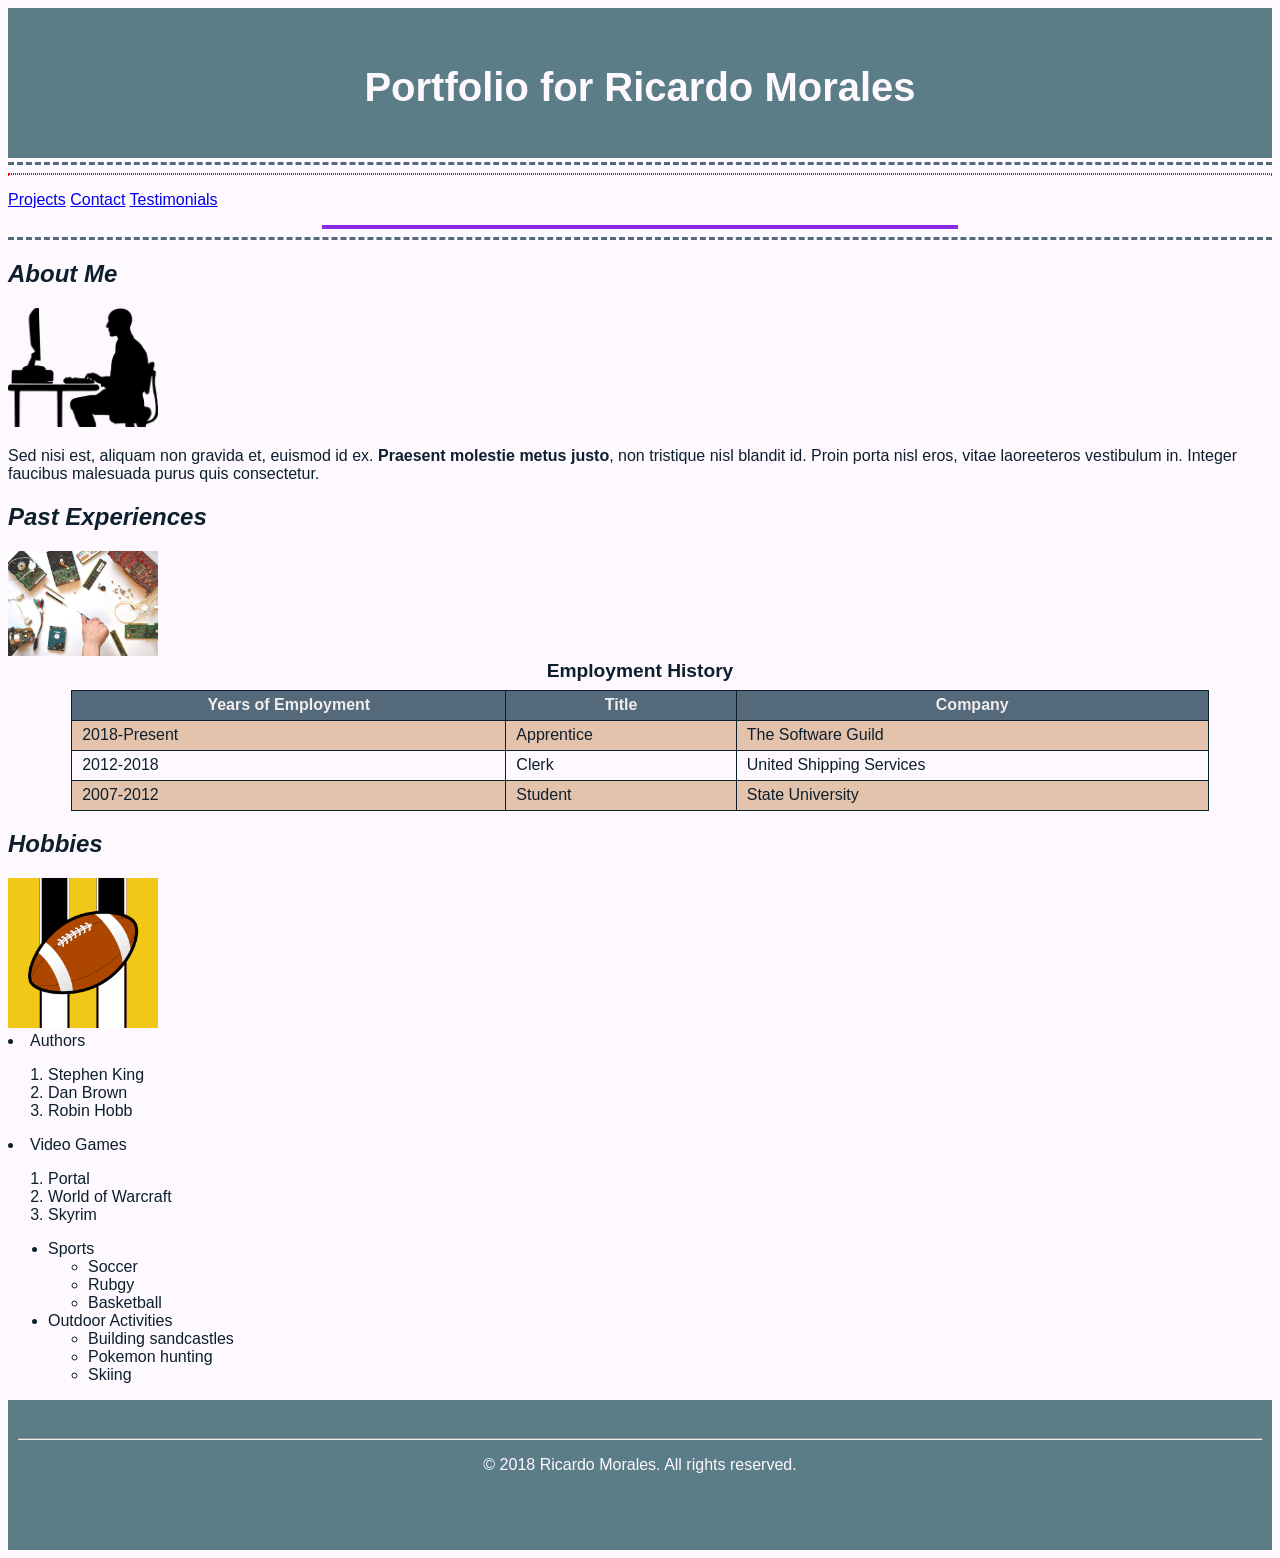
<file: Examples/HTML/portfolio/index.html>
<!DOCTYPE html>
<!--
Name: Ricardo Morales
Date Created: 09/05/2018
Most recent revision: 09/05/2018
-->

<html lang="en">
  <head>
    <title>Ricardo's Portfolio</title>
    <link href="styles/teststyles.css" rel="stylesheet" type="text/css" />
    <style>
      caption {
          font-weight: bold;
          font-size: 1.2em;
          margin-bottom: 8px;
      }

      table, th, td {
        
          border: 1px solid #0d1f2d;
          border-collapse: collapse;
          padding: 5px 10px;
      }

      table {
          width: 90%;
          margin: auto;
      }

      tr {
          height: 30px;
      }

      th {
          background-color: #546a7b;
          color: #f2eded;
      }

      tbody tr:nth-child(odd) {
          background-color: #e4c3ad;
      }

    </style>

  </head>

  <body>
    <header><h1>Portfolio for Ricardo Morales</h1></header>
<!-- We need to add links to projects.html, contact.html, and testimonials.html -->
    <nav class="border">
      <hr style="border: thin dotted red;" />
      <p>
        <a href="projects.html" target="_blank">Projects</a>
        <a href="contact.html" target="_blank">   Contact</a>
        <a href="testimonials.html" target="_blank">    Testimonials</a>
      </p>

      <hr style="width: 50%; border: 2px solid blueviolet;" />

    </nav>

    <section>
      <article class="border" id="about-me">
        <h2><em>About Me</em></h2>
        <img src="images/programmer.png" alt="Portrait of Ricardo" style= "width: 150px"/>
        <p>Sed nisi est, aliquam non gravida et, euismod id ex.
        <strong>Praesent molestie metus justo</strong>,
        non tristique nisl blandit id. Proin porta nisl eros, vitae laoreeteros
        vestibulum in. Integer faucibus malesuada purus quis consectetur.</p>
    </article>

      <article id="experience">
        <h2><em>Past Experiences</em></h2>
        <img src="images/hardware.jpg" alt="hadware picture" style= "width: 150px"/>
        <table>
          <caption>Employment History</caption>
          <thead>
            <tr>
            <th>Years of Employment</th>
            <th>Title</th>
            <th>Company</th>
            </tr>
          </thead>

          <tbody>
            <tr>
            <td>2018-Present</td>
            <td>Apprentice</td>
            <td>The Software Guild</td>
            </tr>

            <tr>
            <td>2012-2018</td>
            <td>Clerk</td>
            <td>United Shipping Services</td>
            </tr>

            <tr>
            <td>2007-2012</td>
            <td>Student</td>
            <td>State University</td>
            </tr>
          </tbody>
        </table>
      </article>

      <article id="hobbies">
        <h2><em>Hobbies</em></h2>
        <img src="images/pitt.jpg" alt="pittsburgh steelers" style= "width: 150px"/>
        <li>Authors</li>
          <ol>
              <li>Stephen King</li>
              <li>Dan Brown</li>
              <li>Robin Hobb</li>
          </ol>
          <li>Video Games</li>
          <ol>
              <li>Portal</li>
              <li>World of Warcraft</li>
              <li>Skyrim</li>
          </ol>
      </ul>
      <ul>
          <li>Sports</li>
          <ul>
              <li>Soccer</li>
              <li>Rubgy</li>
              <li>Basketball</li>
          </ul>
          <li>Outdoor Activities</li>
          <ul>
              <li>Building sandcastles</li>
              <li>Pokemon hunting</li>
              <li>Skiing</li>
          </ul>
      </ul>
    </article>
        </section>
        <footer>
          <hr />
            <p>&copy; 2018 Ricardo Morales. All rights reserved.</p>
        </footer>
      </body>
</file>
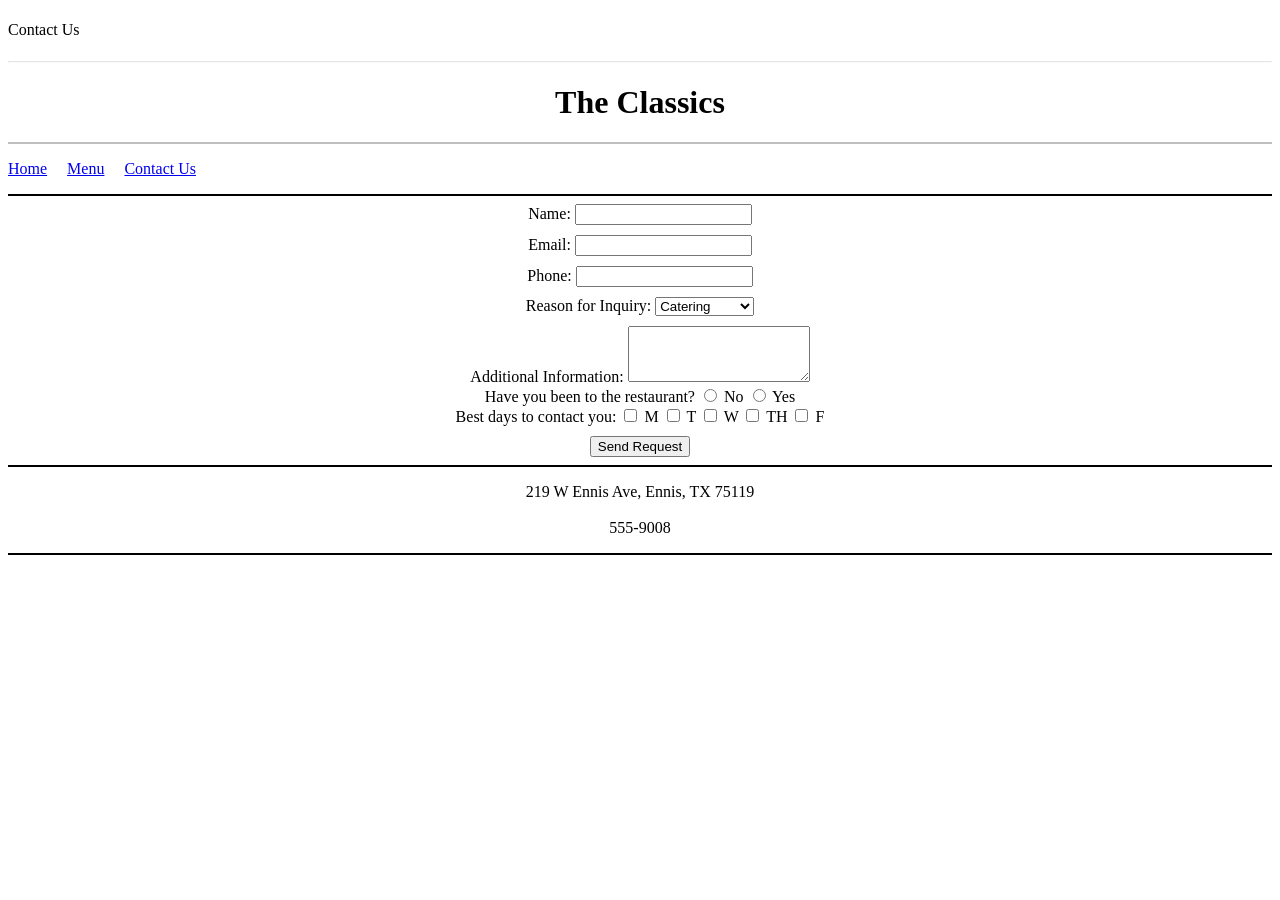
<file: RestaurantSite1/contact.html>
<!DOCTYPE html>
<!--
    Name: Ricardo Morales
    Date Created: 09/06/2018
    Most recent revision: 09/06/2018
-->
<html lang="en">
    <head>
        <title>Contact Us</title>
    </head>

    <body>
      <header>
        <h4 style="font-weight:normal"> Contact Us</h4>
        <hr style="opacity: 0.25" >

        <h1 align="center">The Classics</h1>
      </header>

      <nav>
        <hr style="opacity:.25; border: solid 1.5px">
        <p>
          <a href="home.html">Home</a>
          <a href="menu.html" style="padding-left:1em"> Menu</a>
          <a href="contact.html" style="padding-left:1em">Contact Us</a>
        </p>
        <hr style="border: solid .5px">
      </nav>

        <section>
          <form action="submit.html" method="POST">
          <center>
            <label for="Name">Name:</label>
              <input type="text" id="Name" name="Name" style="margin-bottom: 10px">
              <br />

            <label for="Email">Email:</label>
              <input type="text" id="Email" name="Email" style="margin-bottom: 10px">
              <br />

            <label for="Phone">Phone:</label>
              <input type="text" id="Phone" name="Phone" style="margin-bottom: 10px">
              <br />

              <label for="inquiry">Reason for Inquiry:</label>
                <select id="inquiry" name="inquiry" style="margin-bottom: 10px">
                  <option value="default" selected>Catering</option>
                  <option value="private-party">Private Party</option>
                  <option value="feedback">Feedback</option>
                  <option value="other">Other</option>
                </select><br />

                <label for="info">Additional Information:  </label>
                    <textarea id="info" name="info" style="height:50px"
                    style="margin-bottom: 10px"></textarea>
              <br />

              <label for="">Have you been to the restaurant?</label>
              <input type="radio" id="choice1" name="questionnaire" value="no">
              <label for="choice1">No</label>
              <input type="radio" id="choice2" name="questionnaire" value="yes">
              <label for="choice2">Yes</label><br />

              <label for="ContactYou" style="margin-top: 10px">Best days to contact you:</label>
              <input type="checkbox" id="monday" name="monday" value="monday" style="padding-left:1em">
                  <label for="monday">M</label>
              <input type="checkbox" id="tuesday" name="tuesday" value="tuesday" style="padding-left:1em">
                  <label for="tuesday">T</label>
              <input type="checkbox" id="wednesday" name="wednesday" value="wednesday" style="padding-left:1em">
                  <label for="wednesday">W</label>
              <input type="checkbox" id="thursday" name="thursday" value="thursday" style="padding-left:1em">
                  <label for="thursday">TH</label>
              <input type="checkbox" id="friday" name="friday" value="friday" style="padding-left:1em">
                  <label for="friday">F</label>
              <br />

              <input type="submit" name="Send" value="Send Request"style="margin-top: 10px">

          </center>
        </Section>


        <footer>
          <hr style="border: solid .5px">
          <p align="center" style="text-decoration:none">
            219 W Ennis Ave, Ennis, TX 75119<br />
            <br />
            555-9008
          </p>
          <hr style="border: solid .5px">
        </footer>
    </body>
</html
</file>
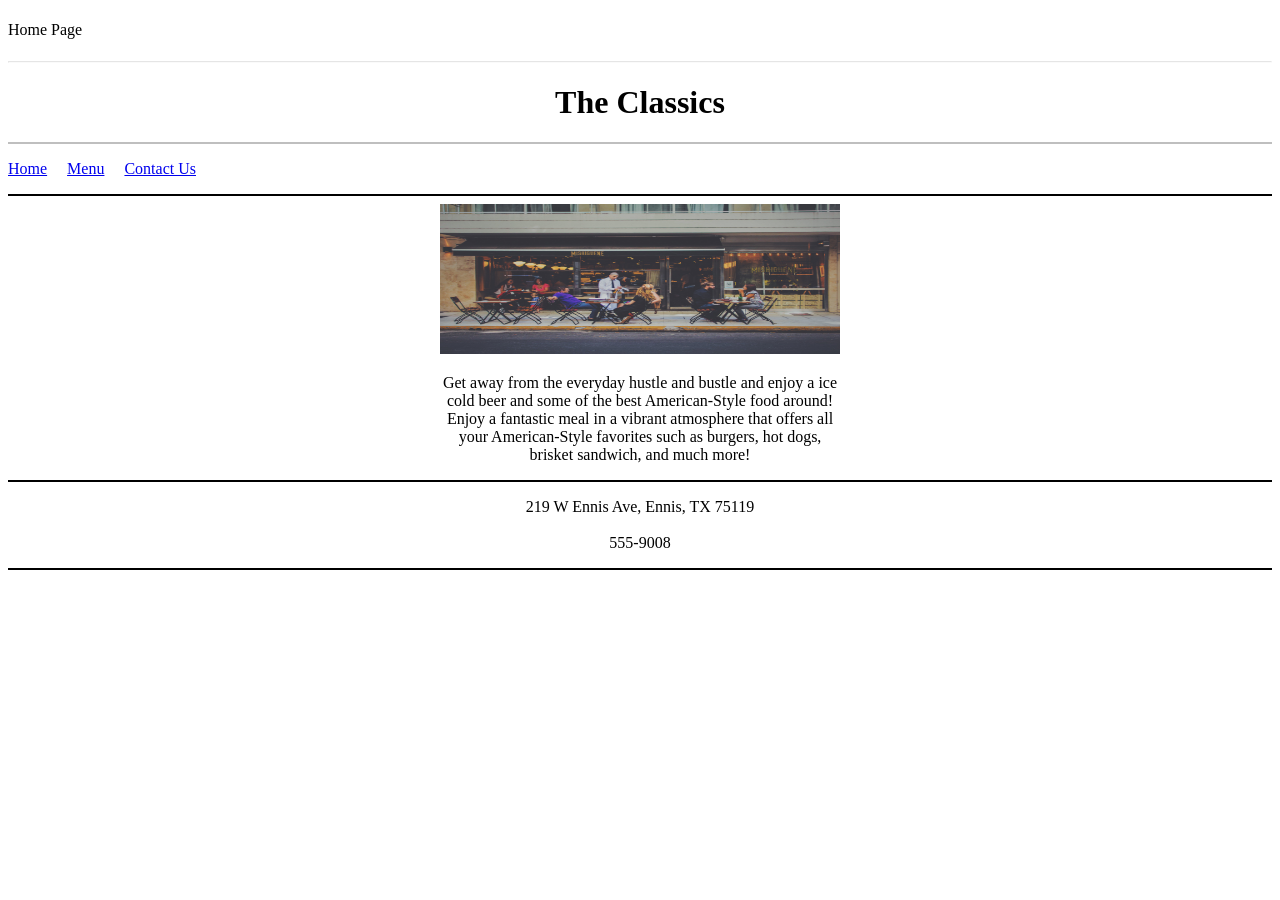
<file: RestaurantSite1/home.html>
<!DOCTYPE html>
<!--
    Name: Ricardo Morales
    Date Created: 09/06/2018
    Most recent revision: 09/06/2018
-->
<html lang="en">
    <head>
        <title>Home Page</title>
    </head>

    <body>
      <header>
        <h4 style="font-weight:normal">Home Page</h4>
        <hr style="opacity: 0.25" >

        <h1 align="center">The Classics</h1>
      </header>

        <nav>
          <hr style="opacity:.25; border: solid 1.5px">
          <p>
            <a href="home.html">Home</a>
            <a href="menu.html" style="padding-left:1em"> Menu</a>
            <a href="contact.html" style="padding-left:1em">Contact Us</a>
          </p>
          <hr style="border: solid .5px">
        </nav>

        <section>
          <center>
          <img class="center" style="width:400px; height:150px" src="images/restaurant.jpg"
          alt="Image of the restaurant"/>
          <article id="desciption">
            <p style=" width:400px" class="center">
            Get away from the everyday hustle and bustle and enjoy a ice
            cold beer and some of the best American-Style food around! Enjoy a
            fantastic meal in a vibrant atmosphere that offers all your American-Style
            favorites such as burgers, hot dogs, brisket sandwich, and much more!
            </p>
          </article>
          </center>
        </Section>


        <footer>
          <hr style="border: solid .5px">
          <p align="center" style="text-decoration:none">
            219 W Ennis Ave, Ennis, TX 75119<br />
            <br />
            555-9008
          </p>
          <hr style="border: solid .5px">
        </footer>
    </body>
</html
</file>
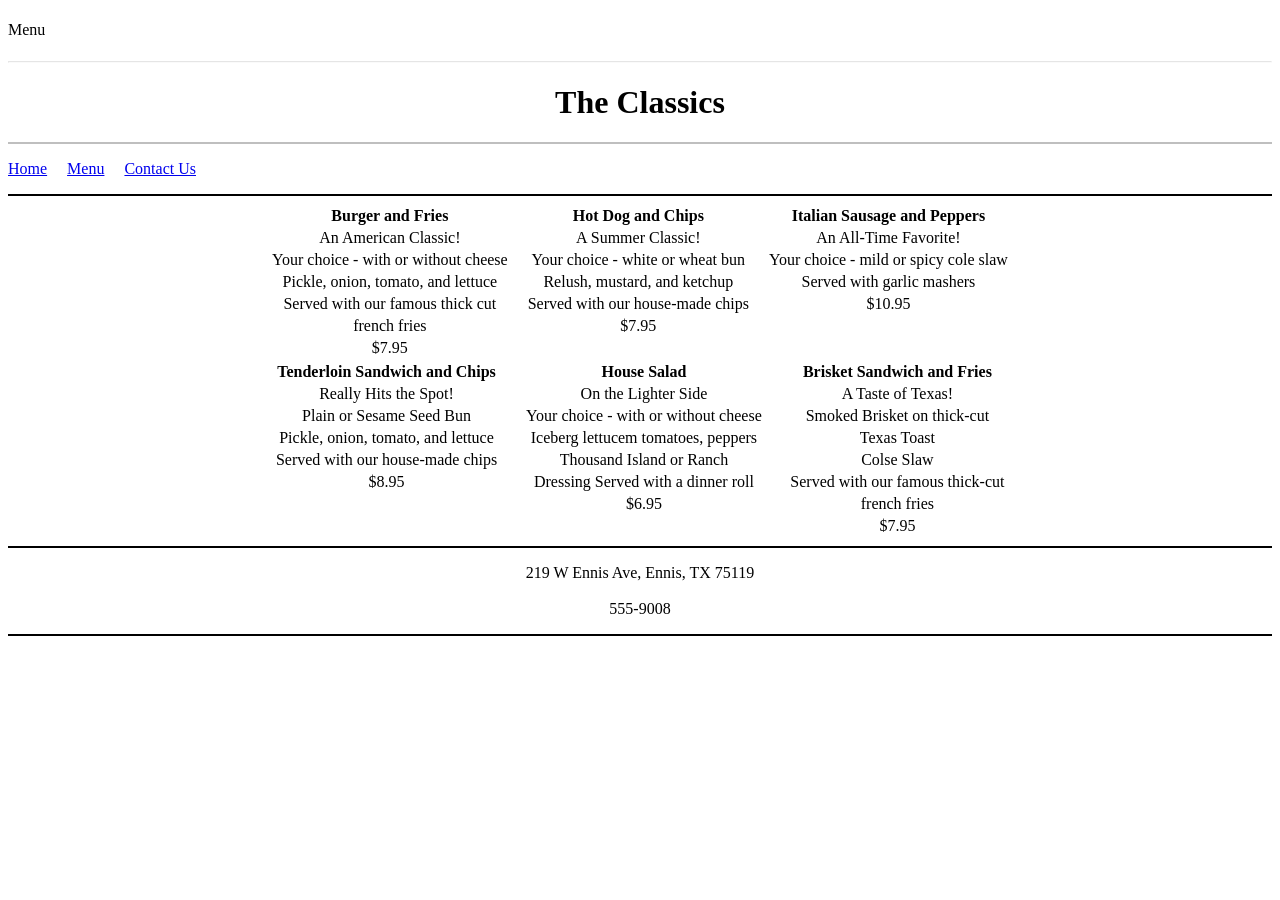
<file: RestaurantSite1/menu.html>
<!DOCTYPE html>
<!--
    Name: Ricardo Morales
    Date Created: 09/06/2018
    Most recent revision: 09/06/2018
-->
<html lang="en">
    <head>
        <title>Menu</title>
    </head>

    <body>
      <header>
        <h4 style="font-weight:normal">Menu</h4>
        <hr style="opacity: 0.25" >

        <h1 align="center">The Classics</h1>
      </header>

      <nav>
        <hr style="opacity:.25; border: solid 1.5px">
        <p>
          <a href="home.html">Home</a>
          <a href="menu.html" style="padding-left:1em"> Menu</a>
          <a href="contact.html" style="padding-left:1em">Contact Us</a>
        </p>
        <hr style="border: solid .5px">
      </nav>

        <section>
          <article id="menu-items">
            <center>
            <table style="text-align:center; width:60%">
              <tr>
                <th>Burger and Fries</th>
          	    <th>Hot Dog and Chips</th>
          	    <th>Italian Sausage and Peppers</th>
              </tr>
              <tr>
                <td>An American Classic!</td>
                <td>A Summer Classic!</td>
                <td>An All-Time Favorite!</td>
              </tr>
              <tr>
                <td>Your choice - with or without cheese</td>
                <td>Your choice - white or wheat bun</td>
                <td>Your choice - mild or spicy cole slaw</td>
              </tr>
              <tr>
                <td>Pickle, onion, tomato, and lettuce</td>
                <td>Relush, mustard, and ketchup</td>
                <td>Served with garlic mashers</td>
              </tr>
              <tr>
                <td>Served with our famous thick cut</td>
                <td>Served with our house-made chips</td>
                <td>$10.95</td>
              </tr>
              <tr>
                <td>french fries</td>
                <td>$7.95</td>
                <td></td>
              </tr>
              <tr>
                <td>$7.95</td>
                <td></td>
                <td></td>
              </tr>
            </table>

            <table style="text-align:center; width:60%">
              <tr>
                <th>Tenderloin Sandwich and Chips</th>
          	    <th>House Salad</th>
          	    <th>Brisket Sandwich and Fries</th>
              </tr>
              <tr>
                <td>Really Hits the Spot!</td>
                <td>On the Lighter Side</td>
                <td>A Taste of Texas!</td>
              </tr>
              <tr>
                <td>Plain or Sesame Seed Bun</td>
                <td>Your choice - with or without cheese</td>
                <td>Smoked Brisket on thick-cut</td>
              </tr>
              <tr>
                <td>Pickle, onion, tomato, and lettuce</td>
                <td>Iceberg lettucem tomatoes, peppers</td>
                <td>Texas Toast</td>
              </tr>
              <tr>
                <td>Served with our house-made chips</td>
                <td>Thousand Island or Ranch</td>
                <td>Colse Slaw</td>
              </tr>
              <tr>
                <td>$8.95</td>
                <td>Dressing Served with a dinner roll</td>
                <td>Served with our famous thick-cut</td>
              </tr>
              <tr>
                <td></td>
                <td>$6.95</td>
                <td>french fries</td>
              </tr>
              <tr>
                <td></td>
                <td></td>
                <td>$7.95</td>
              </tr>


            </table>

          </article>



        </Section>


        <footer>
          <hr style="border: solid .5px">
          <p align="center" style="text-decoration:none">
            219 W Ennis Ave, Ennis, TX 75119<br />
            <br />
            555-9008
          </p>
          <hr style="border: solid .5px">
        </footer>
    </body>
</html
</file>
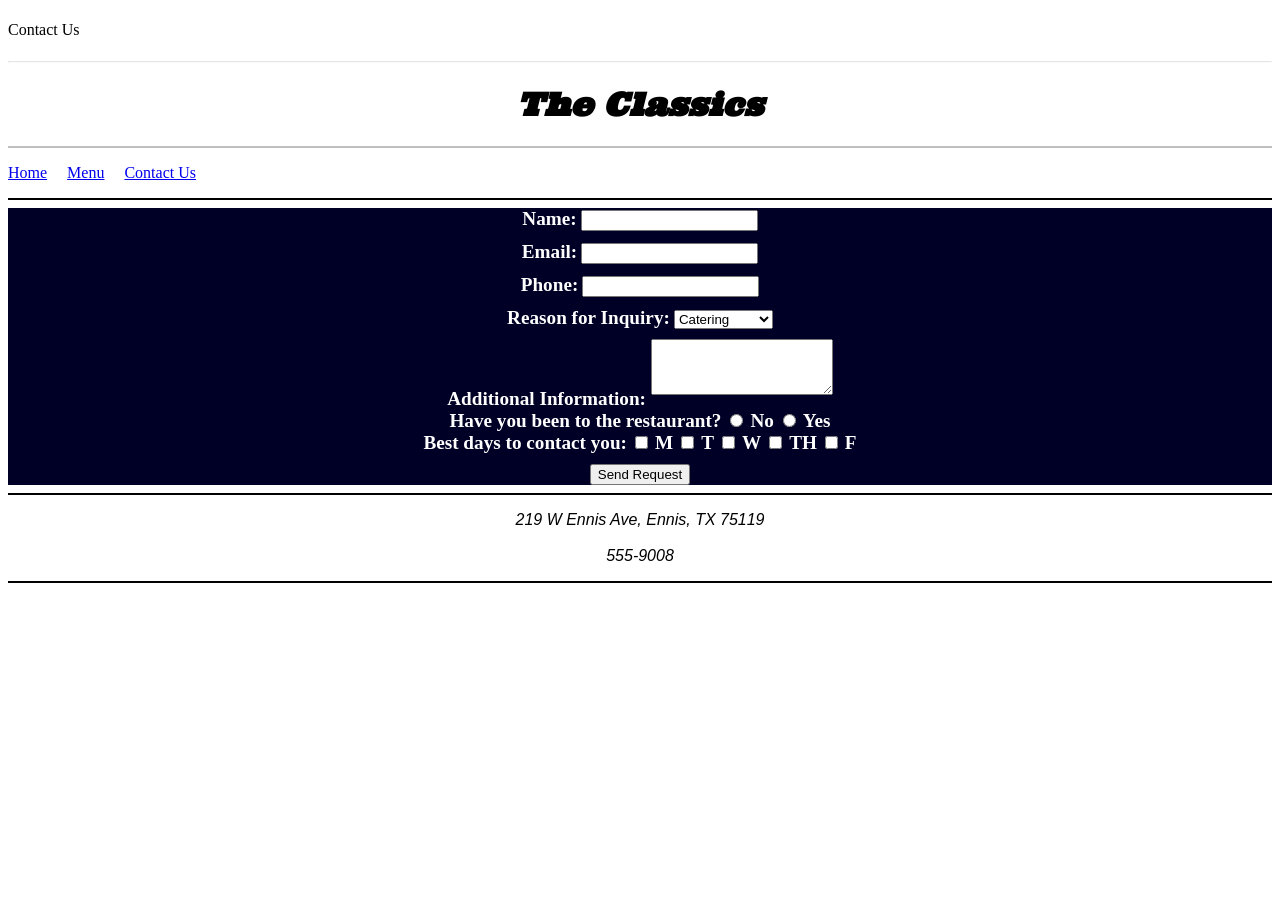
<file: RestaurantSite2/contact.html>
<!DOCTYPE html>
<!--
    Name: Ricardo Morales
    Date Created: 09/06/2018
    Most recent revision: 09/06/2018
-->
<html lang="en">
    <head>
        <title>Contact Us</title>
        <link href="styles/restaurantStyles.css" rel="stylesheet" type="text/css" />
        <link href="https://fonts.googleapis.com/css?family=Anton|Ultra" rel="stylesheet">
        <style>
        section{
          text-align: center;
        }
        label{
          font-weight: bold;
          font-size: 120%;
        }
        textarea{
          height:50px;
          margin-bottom: 10px;
        }

        </style>
    </head>

    <body>
      <h4 style="font-weight:normal"> Contact Us</h4>
      <hr style="opacity: 0.25" >
      <header>
        <h1>The Classics</h1>
      </header>

      <nav>
        <hr style="opacity:.25; border: solid 1.5px">
        <p>
          <a href="home.html">Home</a>
          <a href="menu.html" style="padding-left:1em"> Menu</a>
          <a href="contact.html" style="padding-left:1em">Contact Us</a>
        </p>
        <hr style="border: solid .5px">
      </nav>

        <section>
          <form action="submit.html" method="POST">
            <label for="Name">Name:</label>
              <input type="text" id="Name" name="Name" style="margin-bottom: 10px">
              <br />

            <label for="Email">Email:</label>
              <input type="text" id="Email" name="Email" style="margin-bottom: 10px">
              <br />

            <label for="Phone">Phone:</label>
              <input type="text" id="Phone" name="Phone" style="margin-bottom: 10px">
              <br />

              <label for="inquiry">Reason for Inquiry:</label>
                <select id="inquiry" name="inquiry" style="margin-bottom: 10px">
                  <option value="default" selected>Catering</option>
                  <option value="private-party">Private Party</option>
                  <option value="feedback">Feedback</option>
                  <option value="other">Other</option>
                </select><br />

                <label for="info" style="margin-top:auto">Additional Information:  </label>
                    <textarea id="info" name="info"></textarea>
              <br />

              <label for="">Have you been to the restaurant?</label>
              <input type="radio" id="choice1" name="questionnaire" value="no">
              <label for="choice1">No</label>
              <input type="radio" id="choice2" name="questionnaire" value="yes">
              <label for="choice2">Yes</label><br />

              <label for="ContactYou" style="margin-top: 10px">Best days to contact you:</label>
              <input type="checkbox" id="monday" name="monday" value="monday" style="padding-left:1em">
                  <label for="monday">M</label>
              <input type="checkbox" id="tuesday" name="tuesday" value="tuesday" style="padding-left:1em">
                  <label for="tuesday">T</label>
              <input type="checkbox" id="wednesday" name="wednesday" value="wednesday" style="padding-left:1em">
                  <label for="wednesday">W</label>
              <input type="checkbox" id="thursday" name="thursday" value="thursday" style="padding-left:1em">
                  <label for="thursday">TH</label>
              <input type="checkbox" id="friday" name="friday" value="friday" style="padding-left:1em">
                  <label for="friday">F</label>
              <br />

              <input type="submit" name="Send" value="Send Request"style="margin-top: 10px">
        </Section>


        <footer>
          <hr style="border: solid .5px">
          <p>
            219 W Ennis Ave, Ennis, TX 75119<br />
            <br />
            555-9008
          </p>
          <hr style="border: solid .5px">
        </footer>
    </body>
</html
</file>
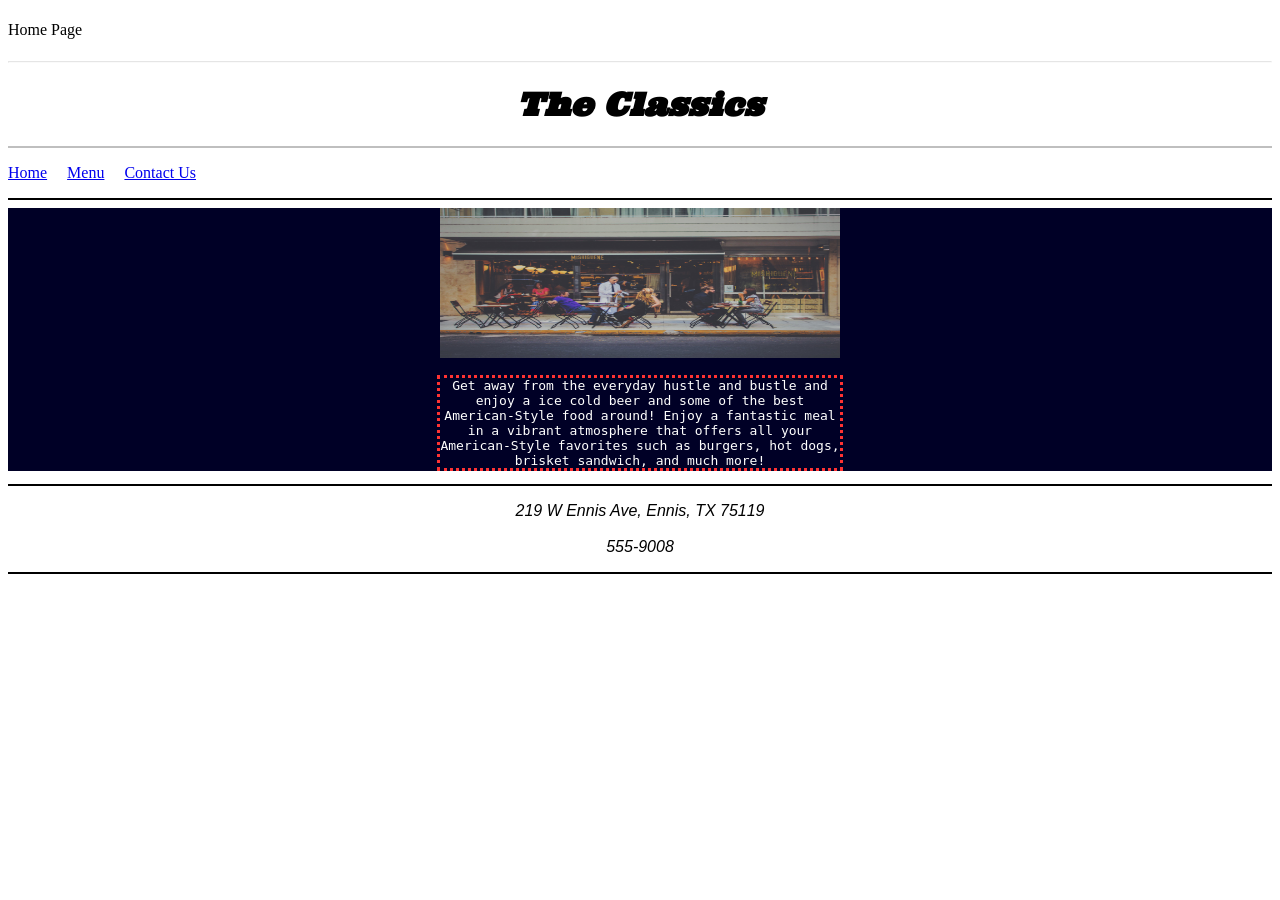
<file: RestaurantSite2/home.html>
<!DOCTYPE html>
<!--
    Name: Ricardo Morales
    Date Created: 09/06/2018
    Most recent revision: 09/09/2018
-->
<html lang="en">
    <head>
        <title>Home Page</title>
        <link href="styles/restaurantStyles.css" rel="stylesheet" type="text/css" />
        <link href="https://fonts.googleapis.com/css?family=Anton|Ultra" rel="stylesheet">
        <style>

        #about{
          width:400px;
          text-align: center;
          border-style:dotted;
          border-color: #ff3232;
          font-family:monospace;
        }
        </style>
    </head>

    <body>
      <h4 style="font-weight:normal">Home Page</h4>
      <hr style="opacity: 0.25" >
      <header>
        <h1>The Classics</h1>
      </header>

        <nav>
          <hr style="opacity:.25; border: solid 1.5px">
          <p>
            <a href="home.html">Home</a>
            <a href="menu.html" style="padding-left:1em"> Menu</a>
            <a href="contact.html" style="padding-left:1em">Contact Us</a>
          </p>
          <hr style="border: solid .5px">
        </nav>

        <section>
          <center>
          <img class="center" style="width:400px; height:150px" src="images/restaurant.jpg"
          alt="Image of the restaurant"/>
          <article id="desciption">
            <p id="about">
            Get away from the everyday hustle and bustle and enjoy a ice
            cold beer and some of the best American-Style food around! Enjoy a
            fantastic meal in a vibrant atmosphere that offers all your American-Style
            favorites such as burgers, hot dogs, brisket sandwich, and much more!
            </p>
          </article>
          </center>
        </Section>


        <footer>
          <hr style="border: solid .5px">
          <p>
            219 W Ennis Ave, Ennis, TX 75119<br />
            <br />
            555-9008
          </p>
          <hr style="border: solid .5px">
        </footer>
    </body>
</html
</file>
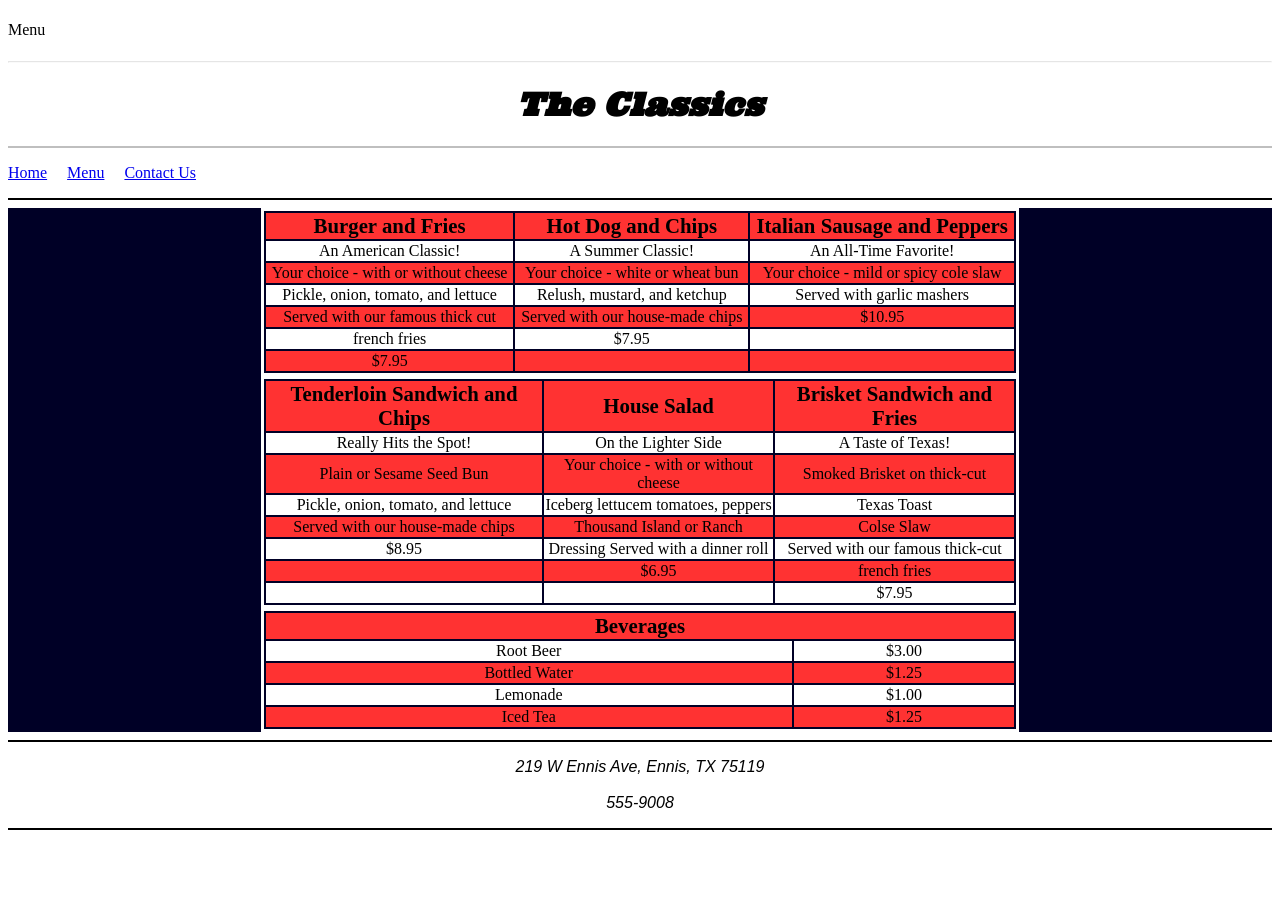
<file: RestaurantSite2/menu.html>
<!DOCTYPE html>
<!--
    Name: Ricardo Morales
    Date Created: 09/06/2018
    Most recent revision: 09/06/2018
-->
<html lang="en">
    <head>
        <title>Menu</title>
        <link href="styles/restaurantStyles.css" rel="stylesheet" type="text/css" />
<link href="https://fonts.googleapis.com/css?family=Anton|Ultra" rel="stylesheet">
        <style>
          table{
            text-align: center;
            width:60%;
            margin-left: auto;
            margin-right: auto;
            height: 120%;
            border-style: solid;
            border-color: white;
          }

          th{
            font-size: 130%;
          }

          tbody tr:nth-child(even) {
          background-color: white;
          color: black;
          }

          tbody tr:nth-child(odd) {
          background-color: #ff3232;
          color: black;
          }


        </style>
    </head>

    <body>
      <h4 style="font-weight:normal">Menu</h4>
      <hr style="opacity: 0.25" >
      <header>
        <h1>The Classics</h1>
      </header>

      <nav>
        <hr style="opacity:.25; border: solid 1.5px">
        <p>
          <a href="home.html">Home</a>
          <a href="menu.html" style="padding-left:1em"> Menu</a>
          <a href="contact.html" style="padding-left:1em">Contact Us</a>
        </p>
        <hr style="border: solid .5px">
      </nav>

        <section>
          <article id="menu-items">
            <table>
              <tr>
                <th>Burger and Fries</th>
          	    <th>Hot Dog and Chips</th>
          	    <th>Italian Sausage and Peppers</th>
              </tr>
              <tr>
                <td>An American Classic!</td>
                <td>A Summer Classic!</td>
                <td>An All-Time Favorite!</td>
              </tr>
              <tr>
                <td>Your choice - with or without cheese</td>
                <td>Your choice - white or wheat bun</td>
                <td>Your choice - mild or spicy cole slaw</td>
              </tr>
              <tr>
                <td>Pickle, onion, tomato, and lettuce</td>
                <td>Relush, mustard, and ketchup</td>
                <td>Served with garlic mashers</td>
              </tr>
              <tr>
                <td>Served with our famous thick cut</td>
                <td>Served with our house-made chips</td>
                <td>$10.95</td>
              </tr>
              <tr>
                <td>french fries</td>
                <td>$7.95</td>
                <td></td>
              </tr>
              <tr>
                <td>$7.95</td>
                <td></td>
                <td></td>
              </tr>
            </table>

            <table>
              <tr>
                <th>Tenderloin Sandwich and Chips</th>
          	    <th>House Salad</th>
          	    <th>Brisket Sandwich and Fries</th>
              </tr>
              <tr>
                <td>Really Hits the Spot!</td>
                <td>On the Lighter Side</td>
                <td>A Taste of Texas!</td>
              </tr>
              <tr>
                <td>Plain or Sesame Seed Bun</td>
                <td>Your choice - with or without cheese</td>
                <td>Smoked Brisket on thick-cut</td>
              </tr>
              <tr>
                <td>Pickle, onion, tomato, and lettuce</td>
                <td>Iceberg lettucem tomatoes, peppers</td>
                <td>Texas Toast</td>
              </tr>
              <tr>
                <td>Served with our house-made chips</td>
                <td>Thousand Island or Ranch</td>
                <td>Colse Slaw</td>
              </tr>
              <tr>
                <td>$8.95</td>
                <td>Dressing Served with a dinner roll</td>
                <td>Served with our famous thick-cut</td>
              </tr>
              <tr>
                <td></td>
                <td>$6.95</td>
                <td>french fries</td>
              </tr>
              <tr>
                <td></td>
                <td></td>
                <td>$7.95</td>
              </tr>


            </table>

            <table>
              <tr>
                <th colspan="2">Beverages</th>
              </tr>
              <tr>
                <td>Root Beer</td>
                <td>$3.00</td>
              </tr>
              <tr>
                <td>Bottled Water</td>
                <td>$1.25</td>
              </tr>
              <tr>
                <td>Lemonade</td>
                <td>$1.00</td>
              </tr>
              <tr>
                <td>Iced Tea</td>
                <td>$1.25</td>
              </tr>
            </table>


          </article>



        </Section>


        <footer>
          <hr style="border: solid .5px">
          <p>
            219 W Ennis Ave, Ennis, TX 75119<br />
            <br />
            555-9008
          </p>
          <hr style="border: solid .5px">
        </footer>
    </body>
</html
</file>
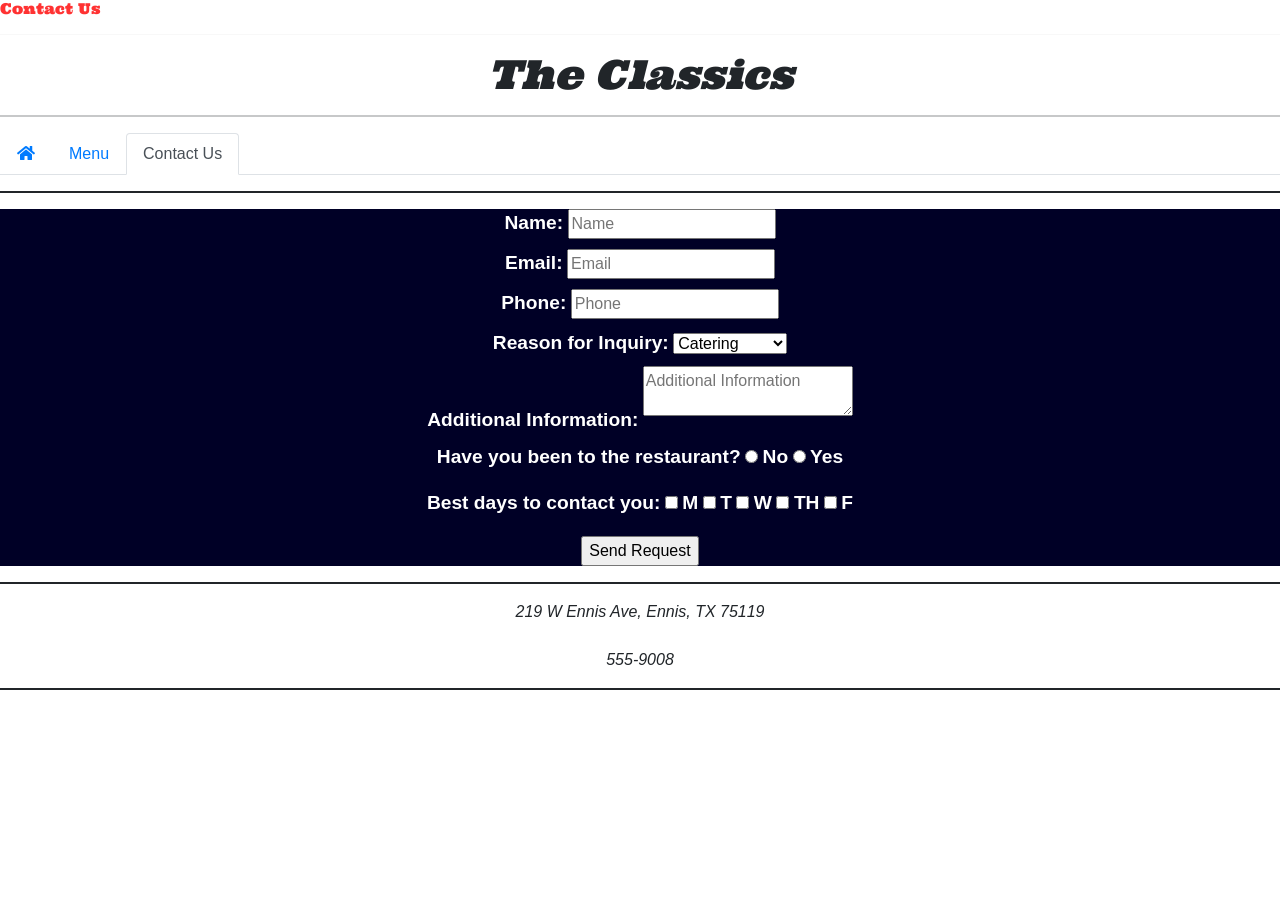
<file: RestaurantSite3/contact.html>
<!DOCTYPE html>
<!--
    Name: Ricardo Morales
    Date Created: 09/06/2018
    Most recent revision: 09/15/2018
-->
<html lang="en">
    <head>
      <!--no script is used to display message when the user had JS disabled-->
      <noscript>
        <div style="border: 1px solid Red; padding: 10px; background-color: Red"
        align="center">
          <span style="color:Yellow;">
            JavaScript is not enabled! This site is best viewed with JavaScript.
          </span>
        </div>
      </noscript>
      <title>Contact Us</title>
      <!-- Required meta tags -->
      <meta charset="utf-8">
      <meta name="viewport" content="width=device-width, initial-scale=1, shrink-to-fit=no">

      <!-- Bootstrap CSS and fonts-->
      <link rel="stylesheet" href="https://use.fontawesome.com/releases/v5.3.1/css/all.css" integrity="sha384-mzrmE5qonljUremFsqc01SB46JvROS7bZs3IO2EmfFsd15uHvIt+Y8vEf7N7fWAU" crossorigin="anonymous">
      <link rel="stylesheet" href="https://stackpath.bootstrapcdn.com/bootstrap/4.1.3/css/bootstrap.min.css" integrity="sha384-MCw98/SFnGE8fJT3GXwEOngsV7Zt27NXFoaoApmYm81iuXoPkFOJwJ8ERdknLPMO" crossorigin="anonymous">
      <link href="styles/restaurantStyles.css" rel="stylesheet" type="text/css" />
      <link href="https://fonts.googleapis.com/css?family=Anton|Ultra" rel="stylesheet">
      <!--style used for the diffenent forms and text alignment-->
      <style>
      section{
        text-align: center;
      }
      label{
        font-weight: bold;
        font-size: 120%;
      }
      textarea{
        height:50px;
        margin-bottom: 10px;
      }

      </style>
    </head>

    <body>
      <h4 style="font-weight:normal"> Contact Us</h4>
      <hr style="opacity: 0.25" >
      <header>
        <h1>The Classics</h1>
      </header>

      <nav>
        <hr style="opacity:.25; border: solid 1.5px">
        <!--uses a list to display navigation as tabs-->
        <ul class="nav nav-tabs">
          <li class="nav-item">
            <a class="nav-link" href="home.html"><i class="fas fa-home"></i></a>
          </li>
          <li class="nav-item">
            <a class="nav-link"href="menu.html" style="padding-left:1em"> Menu</a>
          </li>

          <li class="nav-item">
            <a class="nav-link active"href="contact.html" style="padding-left:1em"> Contact Us</a>
          </li>
        </ul>
        <hr style="border: solid .5px">
      </nav>

        <section>
          <!--form is build for the following fields-->
          <form name="ContactForm" onsubmit="return CheckForm();">
            <label for="Name">Name:</label>
              <input placeholder="Name" type="text" id="Name" name="Name" style="margin-bottom: 10px">
              <br />

            <label for="Email">Email:</label>
              <input placeholder="Email" type="emial" id="Email" name="Email" style="margin-bottom: 10px">
              <br />

            <label for="Phone">Phone:</label>
              <input placeholder="Phone" type="number" id="Phone" name="Phone" style="margin-bottom: 10px">
              <br />

              <label for="inquiry">Reason for Inquiry:</label>
                <select id="inquiry" name="inquiry" style="margin-bottom: 10px">
                  <option value="default" selected>Catering</option>
                  <option value="private-party">Private Party</option>
                  <option value="feedback">Feedback</option>
                  <option value="other">Other</option>
                </select><br />

                <label for="info" style="margin-top:auto">Additional Information:  </label>
                    <textarea placeholder="Additional Information" id="info" name="info"></textarea>
              <br />

              <label for="">Have you been to the restaurant?</label>
              <input type="radio" id="Visited" name="questionnaire" value="no">
              <label  for="choice1">No</label>
              <input type="radio" id="Visited" name="questionnaire" value="yes">
              <label for="choice2">Yes</label><br />

              <label for="ContactYou" style="margin-top: 10px">Best days to contact you:</label>
              <input type="checkbox" id="day" name="monday" value="monday" style="padding-left:1em">
                  <label for="monday">M</label>
              <input type="checkbox" id="day" name="tuesday" value="tuesday" style="padding-left:1em">
                  <label for="tuesday">T</label>
              <input type="checkbox" id="day" name="wednesday" value="wednesday" style="padding-left:1em">
                  <label for="wednesday">W</label>
              <input type="checkbox" id="day" name="thursday" value="thursday" style="padding-left:1em">
                  <label for="thursday">TH</label>
              <input type="checkbox" id="day" name="friday" value="friday" style="padding-left:1em">
                  <label for="friday">F</label>
              <br />

              <input type="submit" name="Send" value="Send Request"style="margin-top: 10px">
        </Section>


        <footer>
          <hr style="border: solid .5px">
          <!-- display the location and number of the restaurant-->
          <p>
            219 W Ennis Ave, Ennis, TX 75119<br />
            <br />
            555-9008
          </p>
          <hr style="border: solid .5px">
        </footer>
        <!--scripts needed for bootstrap-->
        <script src="https://code.jquery.com/jquery-3.3.1.slim.min.js" integrity="sha384-q8i/X+965DzO0rT7abK41JStQIAqVgRVzpbzo5smXKp4YfRvH+8abtTE1Pi6jizo" crossorigin="anonymous"></script>
        <script src="https://cdnjs.cloudflare.com/ajax/libs/popper.js/1.14.3/umd/popper.min.js" integrity="sha384-ZMP7rVo3mIykV+2+9J3UJ46jBk0WLaUAdn689aCwoqbBJiSnjAK/l8WvCWPIPm49" crossorigin="anonymous"></script>
        <script src="https://stackpath.bootstrapcdn.com/bootstrap/4.1.3/js/bootstrap.min.js" integrity="sha384-ChfqqxuZUCnJSK3+MXmPNIyE6ZbWh2IMqE241rYiqJxyMiZ6OW/JmZQ5stwEULTy" crossorigin="anonymous"></script>
        <script type="text/JavaScript" src="scripts/validate.js"></script>

    </body>
</html
</file>
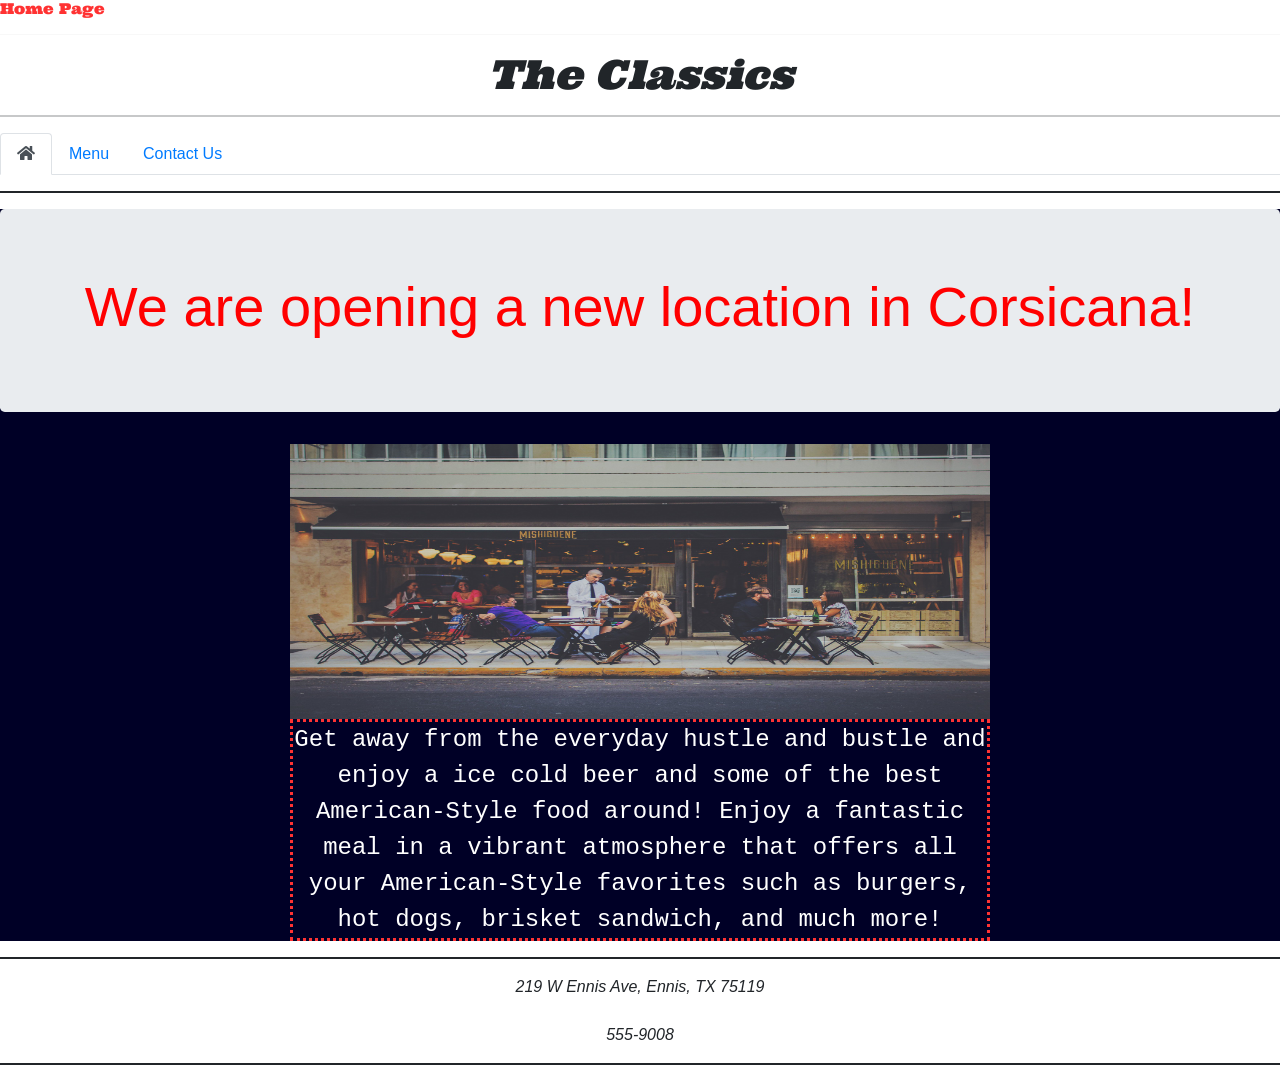
<file: RestaurantSite3/home.html>
<!DOCTYPE html>
<!--
    Name: Ricardo Morales
    Date Created: 09/06/2018
    Most recent revision: 09/15/2018
-->
<html lang="en">
    <head>
      <!--no script is used to display message when the user had JS disabled-->
      <noscript>
        <div style="border: 1px solid Red; padding: 10px; background-color: Red"
        align="center">
          <span style="color:Yellow;">
            JavaScript is not enabled! This site is best viewed with JavaScript.
          </span>
        </div>
      </noscript>
      <title>Home Page</title>
      <!-- Required meta tags -->
      <meta charset="utf-8">
      <meta name="viewport" content="width=device-width, initial-scale=1, shrink-to-fit=no">

      <!-- Bootstrap CSS  and fonts-->
      <link rel="stylesheet" href="https://use.fontawesome.com/releases/v5.3.1/css/all.css" integrity="sha384-mzrmE5qonljUremFsqc01SB46JvROS7bZs3IO2EmfFsd15uHvIt+Y8vEf7N7fWAU" crossorigin="anonymous">
      <link rel="stylesheet" href="https://stackpath.bootstrapcdn.com/bootstrap/4.1.3/css/bootstrap.min.css" integrity="sha384-MCw98/SFnGE8fJT3GXwEOngsV7Zt27NXFoaoApmYm81iuXoPkFOJwJ8ERdknLPMO" crossorigin="anonymous">
      <link href="styles/restaurantStyles.css" rel="stylesheet" type="text/css" />
      <link href="https://fonts.googleapis.com/css?family=Anton|Ultra" rel="stylesheet">
      <!--style used for the discription paragraph-->
      <style>
        #about{
          width:700px;
          font-size: 150%;
          text-align: center;
          border-style:dotted;
          border-color: #ff3232;
          font-family:monospace;
        }
      </style>
    </head>

    <body>
      <h4>Home Page</h4>
      <hr style="opacity: 0.25" >
      <header>
        <h1>The Classics</h1>
      </header>

        <nav>
          <hr style="opacity:.25; border: solid 1.5px">
          <!--uses a list to display navigation as tabs-->
          <ul class="nav nav-tabs">
            <li class="nav-item">
              <a class="nav-link active" href="home.html"><i class="fas fa-home"></i></a>
            </li>
            <li class="nav-item">
              <a class="nav-link"href="menu.html" style="padding-left:1em"> Menu</a>
            </li>

            <li class="nav-item">
              <a class="nav-link"href="contact.html" style="padding-left:1em"> Contact Us</a>
            </li>
          </ul>
          <hr style="border: solid .5px">
        </nav>

        <section>
          <center>
            <!--jumbotron used to display new location-->
            <div class="jumbotron">
              <h2 class="display-4" style="color:red">
                We are opening a new location in Corsicana!</h2>
            </div>
          <!--display image of the restaurant-->
          <img class="center" style="width:700px; height:275px" src="images/restaurant.jpg"
          alt="Image of the restaurant"/>
          <!--desciption paragraph about the restaurant-->
          <article id="desciption">
            <p id="about">
            Get away from the everyday hustle and bustle and enjoy a ice
            cold beer and some of the best American-Style food around! Enjoy a
            fantastic meal in a vibrant atmosphere that offers all your American-Style
            favorites such as burgers, hot dogs, brisket sandwich, and much more!
            </p>
          </article>
          </center>
        </Section>


        <footer>
          <hr style="border: solid .5px">
          <!-- display the location and number of the restaurant-->
          <p>
            219 W Ennis Ave, Ennis, TX 75119<br />
            <br />
            555-9008
          </p>
          <hr style="border: solid .5px">
        </footer>
        <!--scripts needed for bootstrap-->
        <script src="https://code.jquery.com/jquery-3.3.1.slim.min.js" integrity="sha384-q8i/X+965DzO0rT7abK41JStQIAqVgRVzpbzo5smXKp4YfRvH+8abtTE1Pi6jizo" crossorigin="anonymous"></script>
        <script src="https://cdnjs.cloudflare.com/ajax/libs/popper.js/1.14.3/umd/popper.min.js" integrity="sha384-ZMP7rVo3mIykV+2+9J3UJ46jBk0WLaUAdn689aCwoqbBJiSnjAK/l8WvCWPIPm49" crossorigin="anonymous"></script>
        <script src="https://stackpath.bootstrapcdn.com/bootstrap/4.1.3/js/bootstrap.min.js" integrity="sha384-ChfqqxuZUCnJSK3+MXmPNIyE6ZbWh2IMqE241rYiqJxyMiZ6OW/JmZQ5stwEULTy" crossorigin="anonymous"></script>
    </body>
</html
</file>
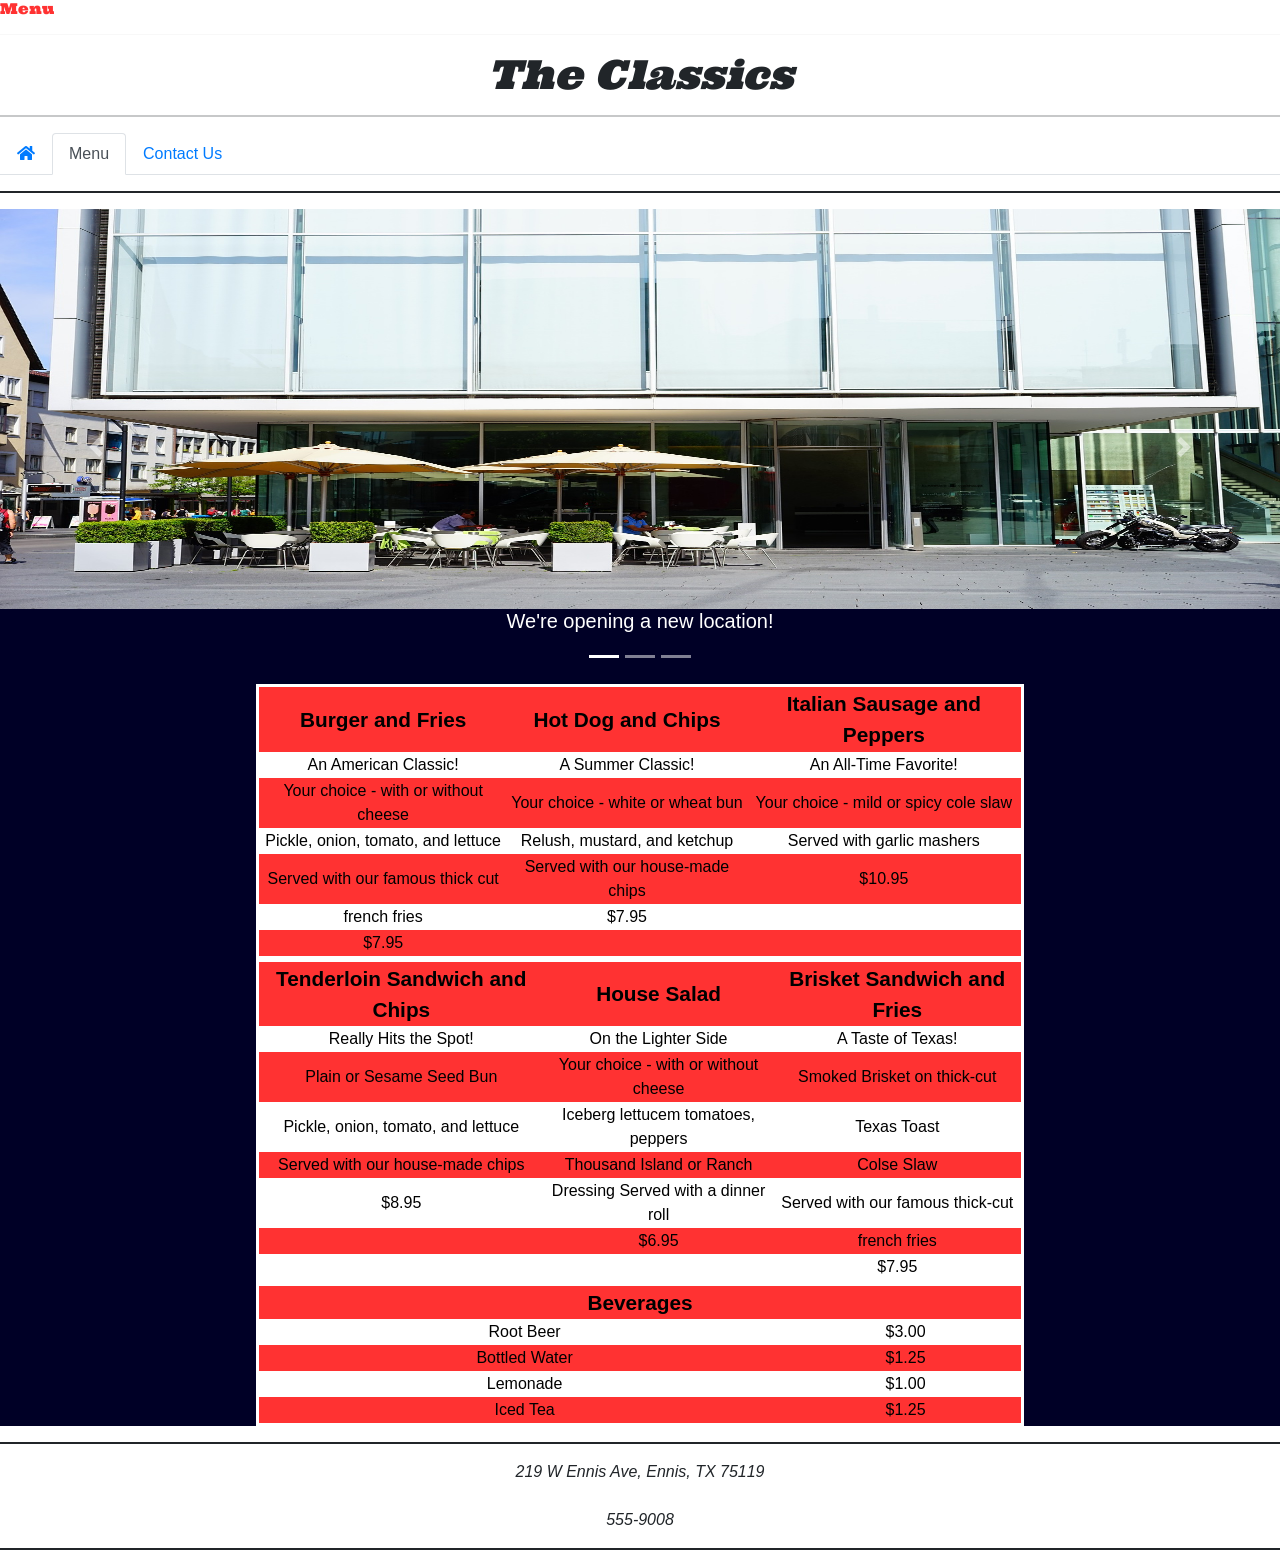
<file: RestaurantSite3/menu.html>
<!DOCTYPE html>
<!--
    Name: Ricardo Morales
    Date Created: 09/06/2018
    Most recent revision: 09/15/2018
-->
<html lang="en">
    <head>
      <!--no script is used to display message when the user had JS disabled-->
      <noscript>
        <div style="border: 1px solid Red; padding: 10px; background-color: Red"
        align="center">
          <span style="color:Yellow;">
            JavaScript is not enabled! This site is best viewed with JavaScript.
          </span>
        </div>
      </noscript>
      <title>Menu</title>
      <!-- Required meta tags -->
      <meta charset="utf-8">
      <meta name="viewport" content="width=device-width, initial-scale=1, shrink-to-fit=no">

      <!-- Bootstrap CSS and fonts-->
      <link rel="stylesheet" href="https://use.fontawesome.com/releases/v5.3.1/css/all.css" integrity="sha384-mzrmE5qonljUremFsqc01SB46JvROS7bZs3IO2EmfFsd15uHvIt+Y8vEf7N7fWAU" crossorigin="anonymous">
      <link rel="stylesheet" href="https://stackpath.bootstrapcdn.com/bootstrap/4.1.3/css/bootstrap.min.css" integrity="sha384-MCw98/SFnGE8fJT3GXwEOngsV7Zt27NXFoaoApmYm81iuXoPkFOJwJ8ERdknLPMO" crossorigin="anonymous">
      <link href="styles/restaurantStyles.css" rel="stylesheet" type="text/css" />
      <link href="https://fonts.googleapis.com/css?family=Anton|Ultra" rel="stylesheet">
      <!--style used for the tables and images for the carousel-->
      <style>
        table{
          text-align: center;
          width:60%;
          margin-left: auto;
          margin-right: auto;
          height: 120%;
          border-style: solid;
          border-color: white;
        }

        th{
          font-size: 130%;
        }

        tbody tr:nth-child(even) {
        background-color: white;
        color: black;
        }

        tbody tr:nth-child(odd) {
        background-color: #ff3232;
        color: black;
        }

        img{

          margin-left: auto;
          margin-right: auto;
          height:400px;
          width:50px;
        }
        h5{
          text-align: center;
          margin-bottom: 4%;
        }



      </style>
    </head>

    <body>
      <h4 style="font-weight:normal">Menu</h4>
      <hr style="opacity: 0.25" >
      <header>
        <h1>The Classics</h1>
      </header>

      <nav>
        <hr style="opacity:.25; border: solid 1.5px">
        <!--uses a list to display navigation as tabs-->
        <ul class="nav nav-tabs">
          <li class="nav-item">
            <a class="nav-link" href="home.html"><i class="fas fa-home"></i></a>
          </li>
          <li class="nav-item">
            <a class="nav-link active"href="menu.html" style="padding-left:1em"> Menu</a>
          </li>

          <li class="nav-item">
            <a class="nav-link"href="contact.html" style="padding-left:1em"> Contact Us</a>
          </li>
        </ul>
        <hr style="border: solid .5px">
      </nav>

        <section>
          <!--carousel is used to display three messages with related iamges-->
          <div id="RestaurantCarousel" class="carousel slide" data-ride="carousel">
            <ol class="carousel-indicators">
              <li data-target="#RestaurantCarousel" data-slide-to="0" class="active"></li>
              <li data-target="#RestaurantCarousel" data-slide-to="1"></li>
              <li data-target="#RestaurantCarousel" data-slide-to="2"></li>
            </ol>
            <div class="carousel-inner">
              <div class="carousel-item active">
                <img class="d-block w-100" src="images/new.jpg" alt="We're opening a new location!">
                <h5>We're opening a new location!</h5>
              </div>
              <div class="carousel-item">
                <img class="d-block w-100" src="images/burger.jpg" alt="We're rolling out our seasonal menu, with special options for this season.">
                <h5>We're rolling out our seasonal menu, with special options for this season.</h5>
              </div>
              <div class="carousel-item">
                <img class="d-block w-100" src="images/beer.jpg" alt="The Drink of the Month is SG Special Brew.">
                <h5>The Drink of the Month is SG Special Brew.</h5>
              </div>
            </div>
            <a class="carousel-control-prev" href="#RestaurantCarousel" role="button" data-slide="prev">
              <span class="carousel-control-prev-icon" aria-hidden="true"></span>
              <span class="sr-only">Previous</span>
            </a>
            <a class="carousel-control-next" href="#RestaurantCarousel" role="button" data-slide="next">
              <span class="carousel-control-next-icon" aria-hidden="true"></span>
              <span class="sr-only">Next</span>
            </a>
          </div>
          <!--section is used to display the menu items in table form-->
          <article id="menu-items">
            <table>
              <tr>
                <th>Burger and Fries</th>
          	    <th>Hot Dog and Chips</th>
          	    <th>Italian Sausage and Peppers</th>
              </tr>
              <tr>
                <td>An American Classic!</td>
                <td>A Summer Classic!</td>
                <td>An All-Time Favorite!</td>
              </tr>
              <tr>
                <td>Your choice - with or without cheese</td>
                <td>Your choice - white or wheat bun</td>
                <td>Your choice - mild or spicy cole slaw</td>
              </tr>
              <tr>
                <td>Pickle, onion, tomato, and lettuce</td>
                <td>Relush, mustard, and ketchup</td>
                <td>Served with garlic mashers</td>
              </tr>
              <tr>
                <td>Served with our famous thick cut</td>
                <td>Served with our house-made chips</td>
                <td>$10.95</td>
              </tr>
              <tr>
                <td>french fries</td>
                <td>$7.95</td>
                <td></td>
              </tr>
              <tr>
                <td>$7.95</td>
                <td></td>
                <td></td>
              </tr>
            </table>

            <table>
              <tr>
                <th>Tenderloin Sandwich and Chips</th>
          	    <th>House Salad</th>
          	    <th>Brisket Sandwich and Fries</th>
              </tr>
              <tr>
                <td>Really Hits the Spot!</td>
                <td>On the Lighter Side</td>
                <td>A Taste of Texas!</td>
              </tr>
              <tr>
                <td>Plain or Sesame Seed Bun</td>
                <td>Your choice - with or without cheese</td>
                <td>Smoked Brisket on thick-cut</td>
              </tr>
              <tr>
                <td>Pickle, onion, tomato, and lettuce</td>
                <td>Iceberg lettucem tomatoes, peppers</td>
                <td>Texas Toast</td>
              </tr>
              <tr>
                <td>Served with our house-made chips</td>
                <td>Thousand Island or Ranch</td>
                <td>Colse Slaw</td>
              </tr>
              <tr>
                <td>$8.95</td>
                <td>Dressing Served with a dinner roll</td>
                <td>Served with our famous thick-cut</td>
              </tr>
              <tr>
                <td></td>
                <td>$6.95</td>
                <td>french fries</td>
              </tr>
              <tr>
                <td></td>
                <td></td>
                <td>$7.95</td>
              </tr>


            </table>

            <table>
              <tr>
                <th colspan="2">Beverages</th>
              </tr>
              <tr>
                <td>Root Beer</td>
                <td>$3.00</td>
              </tr>
              <tr>
                <td>Bottled Water</td>
                <td>$1.25</td>
              </tr>
              <tr>
                <td>Lemonade</td>
                <td>$1.00</td>
              </tr>
              <tr>
                <td>Iced Tea</td>
                <td>$1.25</td>
              </tr>
            </table>


          </article>



        </Section>


        <footer>
          <hr style="border: solid .5px">
            <!-- display the location and number of the restaurant-->
          <p>
            219 W Ennis Ave, Ennis, TX 75119<br />
            <br />
            555-9008
          </p>
          <hr style="border: solid .5px">
        </footer>
        <!--scripts needed for bootstrap-->
        <script src="https://code.jquery.com/jquery-3.3.1.slim.min.js" integrity="sha384-q8i/X+965DzO0rT7abK41JStQIAqVgRVzpbzo5smXKp4YfRvH+8abtTE1Pi6jizo" crossorigin="anonymous"></script>
        <script src="https://cdnjs.cloudflare.com/ajax/libs/popper.js/1.14.3/umd/popper.min.js" integrity="sha384-ZMP7rVo3mIykV+2+9J3UJ46jBk0WLaUAdn689aCwoqbBJiSnjAK/l8WvCWPIPm49" crossorigin="anonymous"></script>
        <script src="https://stackpath.bootstrapcdn.com/bootstrap/4.1.3/js/bootstrap.min.js" integrity="sha384-ChfqqxuZUCnJSK3+MXmPNIyE6ZbWh2IMqE241rYiqJxyMiZ6OW/JmZQ5stwEULTy" crossorigin="anonymous"></script>
    </body>
</html
</file>
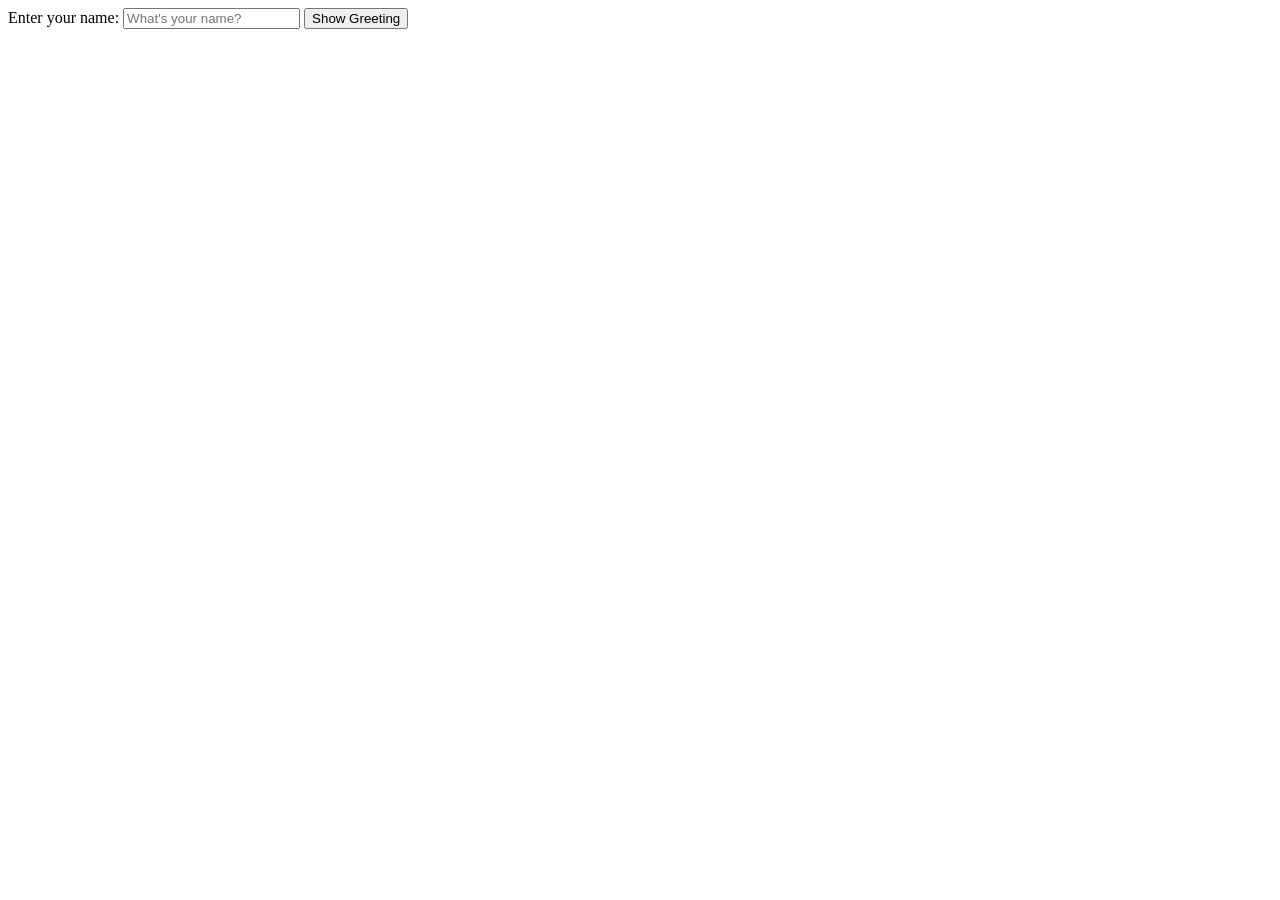
<file: Examples/HTML/Test.html>
<!DOCTYPE html>
 
<html lang="en" xmlns="http://www.w3.org/1999/xhtml">
<head>
    <title>Simple onclick Example with Function</title>
    <script type="text/javascript">
        function greetTheUser() {
            document.getElementById("userName").innerText = document.getElementById("inputName").value;
            document.getElementById("greeting").style.display = "block";
        }
    </script>
</head>
<body>
    <div>
        Enter your name: <input type="text" id="inputName" placeholder="What's your name?" />
        <button onclick="greetTheUser();">Show Greeting</button>
    </div>
    <div id="greeting" style="display:none;">
        <h1>Hi, <span id="userName"></span>!</h1>
    </div>
</body>
</html>
</file>
<file: Examples/HTML/portfolio/styles/teststyles.css>
body {
    background-color: #fef9ff;
    font-family: arial, helvetica, sans-serif;
    color: #0d1f2d
  }

  header, footer {
    background-color: #5b7d87;
    color: #fef9ff;
    height: 100px;
    text-align: center;
    padding: 30px 10px 20px 10px;
  }

  h1 {
    font-size: 2.5em;
  }

  nav {
    border-top: 3px dashed #546a7b;
    border-bottom: 3px dashed #546a7b;
    margin-top: 4px;
  }

  label, fieldset{
      font-size: 1.1em;
  }

  input[type=text] {
      border: 2px solid #0d1f2d;
      width: 50%;
      padding: 8px 8px;
      margin: 12px 0;
      box-sizing: border-box;
      font-size: 1.1em;
  }

  fieldset {
      background-color: #fef9ff;
      width: 100%;
      padding: 12px 20px;
      margin: 12px 0;
      box-sizing:	border-box;
  }

  select, textarea {
      margin: 12px 0;
      font-size: 1em;
  }

  input[type=submit] {
      font-size: 1.2em;
      background-color: #546a7b;
      color: #fef9ff;
      padding: 4px 8px;
  }

  input[type=submit]:hover {
      background-color: #f2eded;
      color: #546a7b;
  }

  textarea {
      width: 100%;
      height: 200px;
      padding: 12px 20px;
      margin: 12px 0;
      box-sizing: border-box;
      border: 2px solid #0d1f2d;
      border-radius: 3px;
      background-color: #fff;
      resize: none;
  }
</file>
<file: RestaurantSite2/styles/restaurantStyles.css>
section {
    background-color: #000026;
    color: white;

  }

  header, footer {
    text-align: center;
    font-family: sans-serif;
    font-style: oblique;
  }

  h1 {
    font-family: 'Anton', sans-serif;
    font-family: 'Ultra', serif;

  }

  nav a:visited {
    color: red;
  }

  nav a:active {
    text-decoration:none;
  }

  nav a:hover {
    font-weight: bold;
  }
</file>
<file: RestaurantSite3/styles/restaurantStyles.css>
section {
    background-color: #000026;
    color: white;

  }

  header, footer {
    text-align: center;
    font-family: sans-serif;
    font-style: oblique;
  }

  h1 {
    font-family: 'Anton', sans-serif;
    font-family: 'Ultra', serif;

  }
  h4{
    font-family: 'Ultra';
    font-size: 15px;
    color:#ff3232
  }


  nav a:visited {
    color: red;
  }

  nav a:active {
    text-decoration:none;
  }

  nav a:hover {
    font-weight: bold;
  }
</file>
